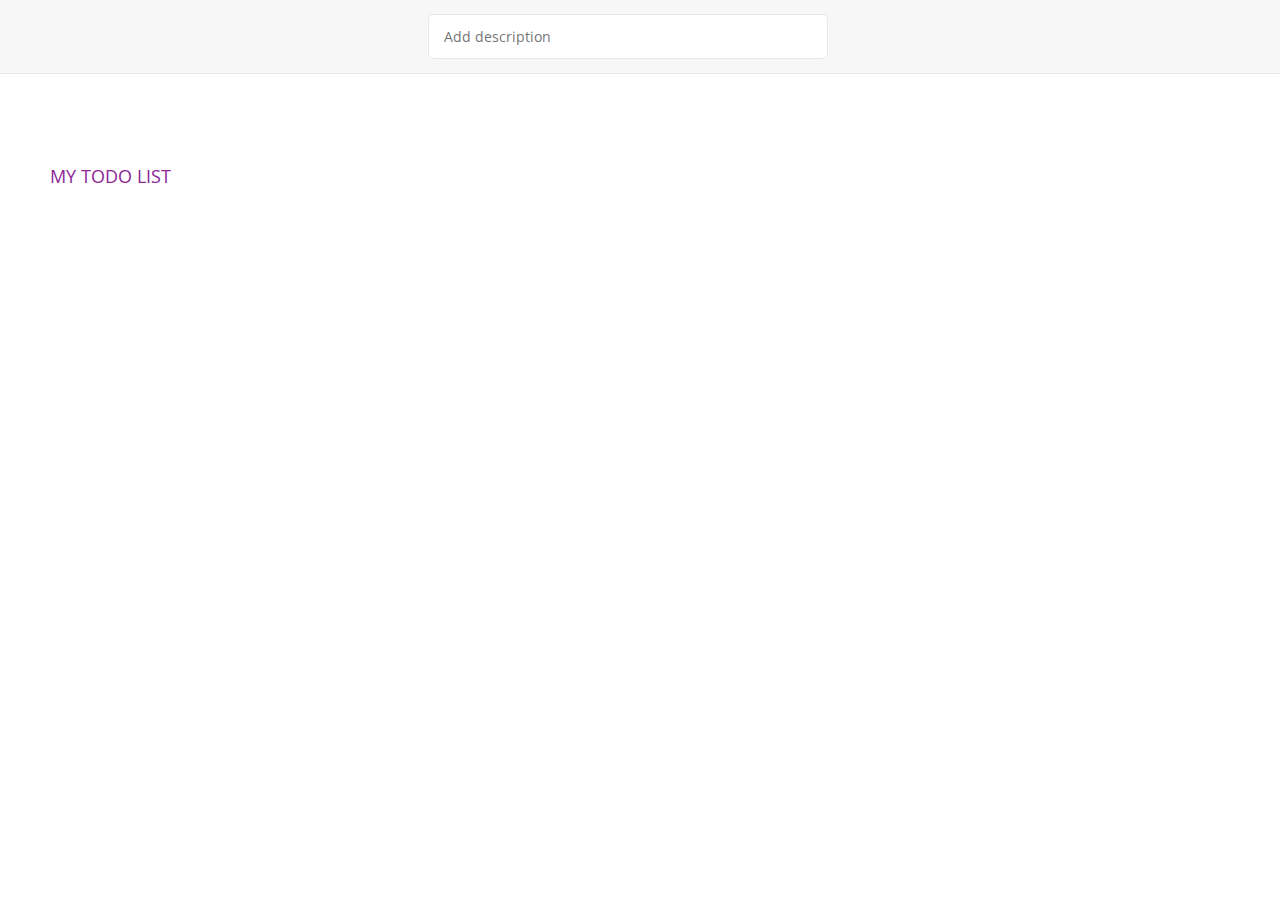
<file: projects/todolist/index.html>
<!DOCTYPE html>
<html lang="en">
    <head>
        <meta charset="UTF-8">
        <link href="https://fonts.googleapis.com/css?family=Open+Sans:100,300,400,600" rel="stylesheet" type="text/css">
        <link href="http://code.ionicframework.com/ionicons/2.0.1/css/ionicons.min.css" rel="stylesheet" type="text/css">
        <link type="text/css" rel="stylesheet" href="style.css">
        <title>To</title>
    </head>
    <body>        
        
        <div class="bottom">
            <div class="add">
                <div class="add__container">
                    <input type="text" class="add__description" placeholder="Add description">
                    <button class="add__btn"><i class="ion-ios-checkmark-outline"></i></button>
                </div>
            </div>
            
            <div class="container clearfix">
                <div class="todo">
                    <h2 class="todo__title">My Todo List</h2>
                    
                    <div class="todo__list">
                       
                        <!--
                        <div class="item clearfix" id="val-%id%"> 
                            <div class="item__description">%description%</div>
                            <div class="right clearfix">
                                <div class="item__value"></div>
                                <div class="item__delete">
                                    <button class="item__delete--btn"><i class="ion-ios-close-outline"></i></button>
                                </div>
                            </div>
                        </div>
                        -->
                        
                    </div>
                </div>
            </div>
            
            
        </div>
        
        <script src="app.js"></script>
    </body>
</html>
</file>
<file: projects/todolist/style.css>
/**********************************************
*** GENERAL
**********************************************/

* {
    margin: 0;
    padding: 0;
    box-sizing: border-box;
}

.clearfix::after {
    content: "";
    display: table;
    clear: both;
}

body {
    color: #555;
    font-family: Open Sans;
    font-size: 16px;
    position: relative;
    height: 100vh;
    font-weight: 400;
}

.right { float: right; }


/**********************************************
*** BOTTOM PART
**********************************************/

/***** FORM *****/
.add {
    padding: 14px;
    border-bottom: 1px solid #e7e7e7;
    background-color: #f7f7f7;
}

.add__container {
    margin: 0 auto;
    text-align: center;
}
.add__description{
    border: 1px solid #e7e7e7;
    background-color: #fff;
    color: inherit;
    font-family: inherit;
    font-size: 14px;
    padding: 12px 15px;
    margin-right: 10px;
    border-radius: 5px;
    transition: border 0.3s;
}

.add__description { width: 400px;}

.add__btn {
    font-size: 35px;
    background: none;
    border: none;
    color: rgb(62, 221, 22);
    cursor: pointer;
    display: inline-block;
    vertical-align: middle;
    line-height: 1.1;
    margin-left: 10px;
}

.add__btn:active { transform: translateY(2px); }

.add__type:focus,
.add__description:focus{
    outline: none;
    border: 1px solid rgb(62, 221, 22);
}

.add__btn:focus { outline: none; }

/***** LISTS *****/
.container {
    margin: 60px auto;
}

.todo {
    padding: 30px 50px;
    width: 100%;
}

h2 {
    text-transform: uppercase;
    font-size: 18px;
    font-weight: 400;
    margin-bottom: 15px;
}

.todo__title { color: rgb(139, 40, 150); }

.item {
    padding: 13px;
    border-bottom: 1px solid #e7e7e7;
}

.item:first-child { border-top: 1px solid #e7e7e7; }
.item:nth-child(even) { background-color: #f7f7f7; }

.item__description {
    float: left;
}

.todo .item__delete--btn {
    color: rgb(201, 9, 9);
}

.item__delete {
    float: left;
}

.item__delete--btn {
    font-size: 22px;
    background: none;
    border: none;
    cursor: pointer;
    display: inline-block;
    vertical-align: middle;
    line-height: 1;
    display: none;
}

.item__delete--btn:focus { outline: none; }
.item__delete--btn:active { transform: translateY(2px); }

.item:hover .item__delete--btn { display: block; }
</file>
